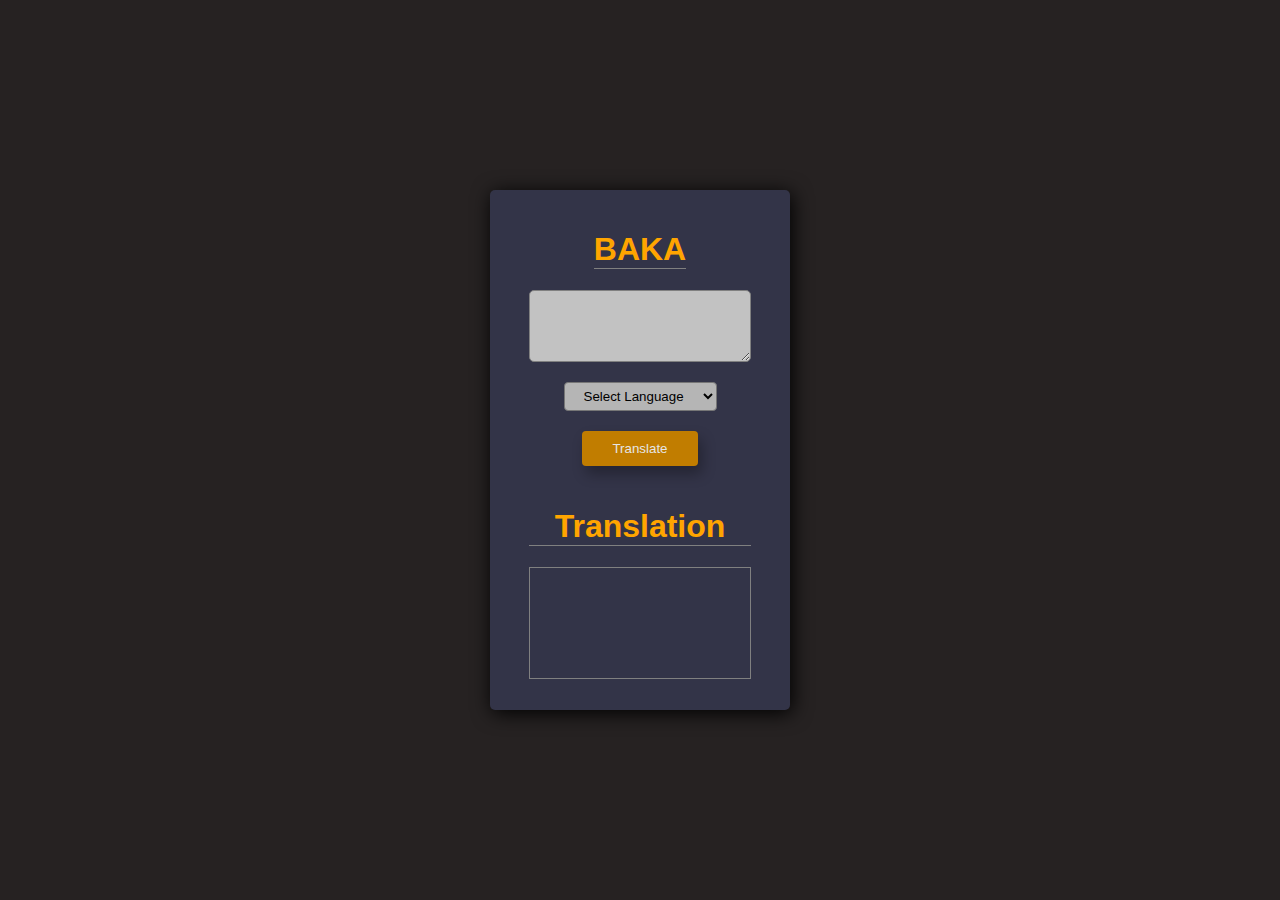
<file: index.html>
<!DOCTYPE html>

<html lang="en">

<head>

    <meta charset="UTF-8">

    <meta http-equiv="X-UA-Compatible" content="IE=edge">

    <meta name="viewport" content="width=device-width, initial-scale=1.0">

    <link rel="stylesheet" href="style.css">

    <title>Document</title>

</head>

<body>

        <div id="all">

            <div id="top">

                <h1>BAKA</h1>

            </div>

            <div id="mid">

                <textarea class="input" id="input"></textarea>

                <select name="languages" id="languages">

                    <option id="select-lan">Select Language</option>

                    <option value="English" id="eng">To English</option>

                    <option value="Bro" id="bro">To Bro</option>

                </select>

                <button onclick="translateIt()" id="translate-btn">Translate</button> 

            </div>

            <div id="bottom">

                <h1>Translation</h1>

                <div class="output" id="output"> 

                    <p id="txt"></p>

                </div>

            </div>

        </div>





    <script src="practice.js"></script>

</body>

              </html>
</file>
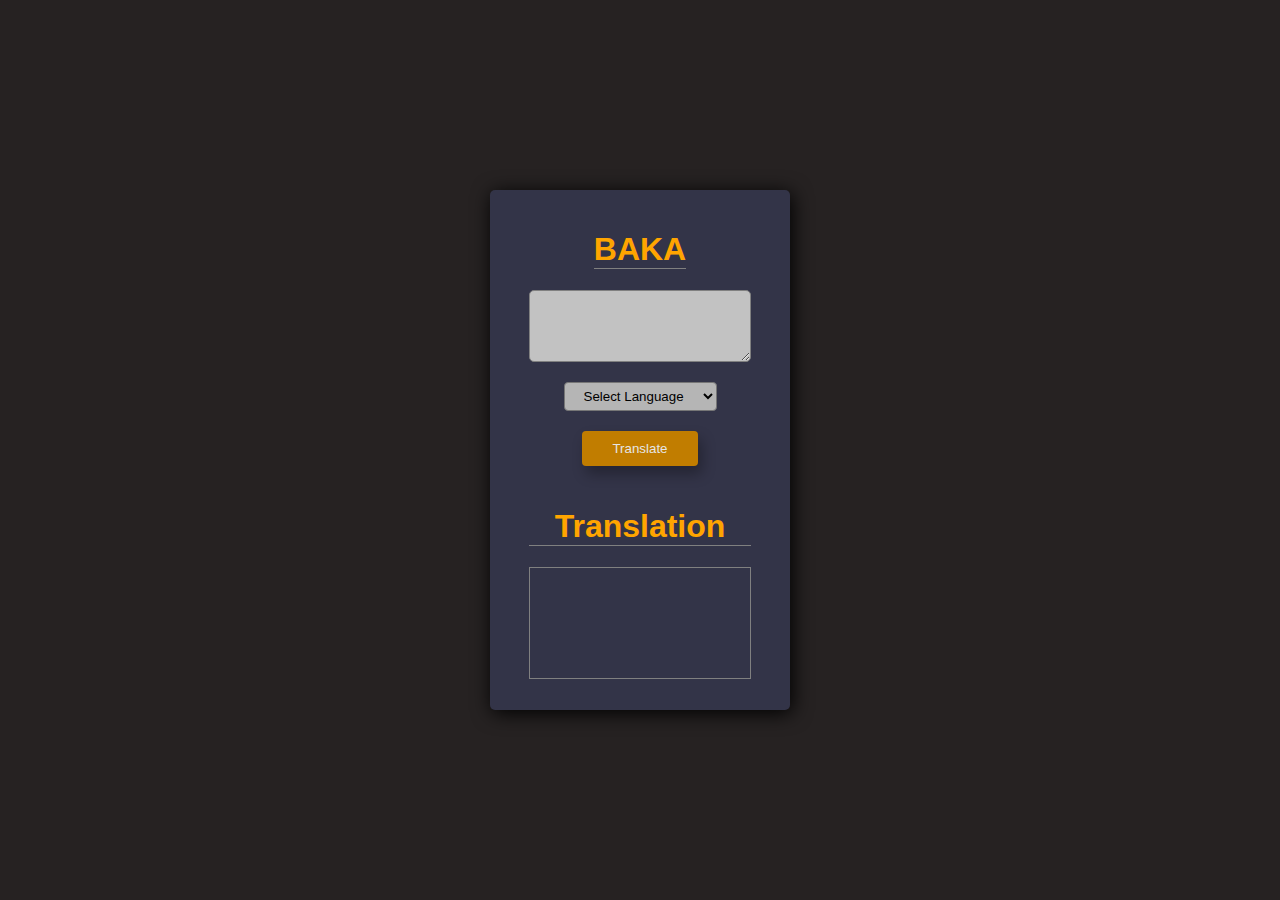
<file: practice 101/index.html>
<!DOCTYPE html>
<html lang="en">
<head>
    <meta charset="UTF-8">
    <meta http-equiv="X-UA-Compatible" content="IE=edge">
    <meta name="viewport" content="width=device-width, initial-scale=1.0">
    <link rel="stylesheet" href="style.css">
    <title>Document</title>
</head>
<body>
        <div id="all">
            <div id="top">
                <h1>BAKA</h1>
            </div>
            <div id="mid">
                <textarea class="input" id="input"></textarea>
                <select name="languages" id="languages">
                    <option id="select-lan">Select Language</option>
                    <option value="English" id="eng">To English</option>
                    <option value="Bro" id="bro">To Bro</option>
                </select>
                <button onclick="translateIt()" id="translate-btn">Translate</button> 
            </div>
            <div id="bottom">
                <h1>Translation</h1>
                <div class="output" id="output"> 
                    <p id="txt"></p>
                </div>
            </div>
        </div>


    <script src="practice.js"></script>
</body>
</html>
</file>
<file: style.css>
body{

    background-color: rgb(38, 34, 34);

    margin-top: 1%;

    font-family: -apple-system, BlinkMacSystemFont, 'Segoe UI', Roboto, Oxygen, Ubuntu, Cantarell, 'Open Sans', 'Helvetica Neue', sans-serif;

}

#all{

    display: flex;

    flex-direction: column;

    align-items: center;

    background-color: rgb(51, 52, 72);

    border-radius: 5px;

    box-shadow: 2px 3px 20px rgba(0, 0, 0, 1);

    width: 300px;

    margin: 15% auto;

    height: 500px;

    padding-top: 20px;

    

}



#mid{

    display: grid;

    gap: 10px;

}



.input{

    height: 50px;

    border: 1px gray solid;

    background-color: rgb(194, 194, 194);

    border-radius: 5px;

    width: 200px;

    margin: auto;

    padding: 10px;

}

.output{

    /* background-color: rgb(194, 194, 194); */

    color: white;

    font: 9px arial;

    padding: 10px;

    font-weight: 100;

    border: 1px gray solid;

    width: 200px;

    height: 90px;

    overflow-wrap: break-word;

}

#languages{

    padding: 5px 15px;

    margin: 10px auto;

    background-color: rgb(181, 181, 181);

    border-radius: 4px;

    

}



#translate-btn{

    /* width: 143px;

    height: 35px; */

    padding: 10px 30px;

    margin: auto;

    background-color: rgb(193, 125, 0);

    border: none;

    border-radius: 4px;

    color: rgb(229, 229, 229);

    box-shadow: 4px 8px 14px rgba(0, 0, 0, .3);

    cursor: pointer;

}

#translate-btn:active{

    border: .5px solid gray;

    

}



#bottom{

    margin: 20px auto;

    

    /* filter:blur(10px); */

}



h1{

    text-align: center;

    border-bottom: 1px gray solid;

    color: orange;

}



@media (max-width: 640px) {

    .input{

        font-size: 10px;

        color: rgb(65, 69, 98);

        /* background-color: red; */

    }

}
</file>
<file: practice 101/style.css>
body{
    background-color: rgb(38, 34, 34);
    margin-top: 1%;
    font-family: -apple-system, BlinkMacSystemFont, 'Segoe UI', Roboto, Oxygen, Ubuntu, Cantarell, 'Open Sans', 'Helvetica Neue', sans-serif;
}
#all{
    display: flex;
    flex-direction: column;
    align-items: center;
    background-color: rgb(51, 52, 72);
    border-radius: 5px;
    box-shadow: 2px 3px 20px rgba(0, 0, 0, 1);
    width: 300px;
    margin: 15% auto;
    height: 500px;
    padding-top: 20px;
    
}

#mid{
    display: grid;
    gap: 10px;
}

.input{
    height: 50px;
    border: 1px gray solid;
    background-color: rgb(194, 194, 194);
    border-radius: 5px;
    width: 200px;
    margin: auto;
    padding: 10px;
}
.output{
    /* background-color: rgb(194, 194, 194); */
    color: white;
    font: 9px arial;
    padding: 10px;
    font-weight: 100;
    border: 1px gray solid;
    width: 200px;
    height: 90px;
    overflow-wrap: break-word;
}
#languages{
    padding: 5px 15px;
    margin: 10px auto;
    background-color: rgb(181, 181, 181);
    border-radius: 4px;
    
}

#translate-btn{
    /* width: 143px;
    height: 35px; */
    padding: 10px 30px;
    margin: auto;
    background-color: rgb(193, 125, 0);
    border: none;
    border-radius: 4px;
    color: rgb(229, 229, 229);
    box-shadow: 4px 8px 14px rgba(0, 0, 0, .3);
    cursor: pointer;
}
#translate-btn:active{
    border: .5px solid gray;
    
}

#bottom{
    margin: 20px auto;
    
    /* filter:blur(10px); */
}

h1{
    text-align: center;
    border-bottom: 1px gray solid;
    color: orange;
}

@media (max-width: 640px) {
    .input{
        font-size: 10px;
        color: rgb(65, 69, 98);
        /* background-color: red; */
    }
}
</file>
